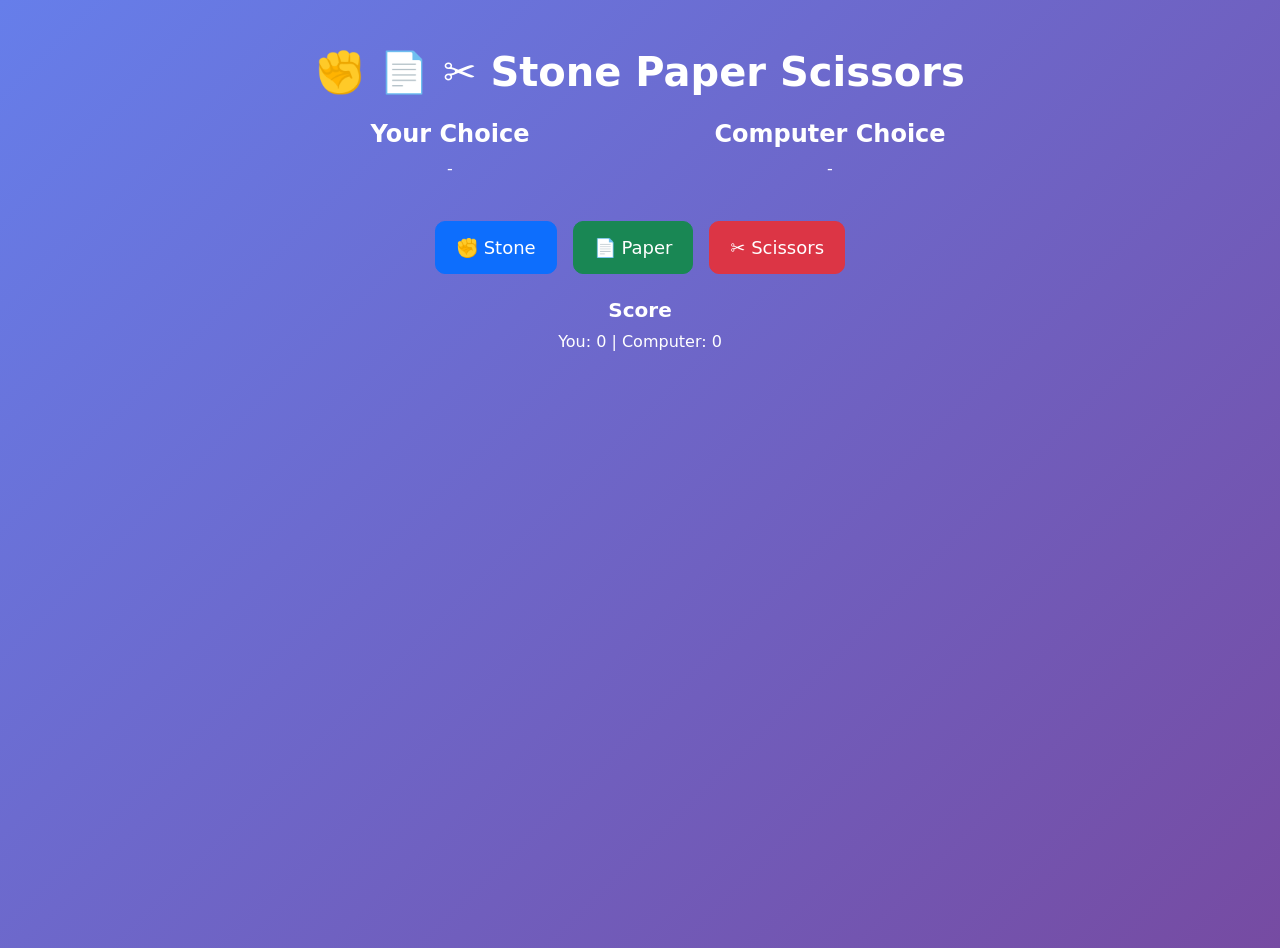
<file: index.html>
<!DOCTYPE html>
<html lang="en">
<head>
  <meta charset="UTF-8">
  <title>Stone Paper Scissors Game</title>
  <meta name="viewport" content="width=device-width, initial-scale=1.0">

  <!-- Bootstrap -->
  <link href="https://cdn.jsdelivr.net/npm/bootstrap@5.3.2/dist/css/bootstrap.min.css" rel="stylesheet">

  <!-- Custom CSS -->
  <link rel="stylesheet" href="style (1).css">
</head>
<body>

<div class="container text-center mt-5">
  <h1 class="mb-4">✊ 📄 ✂ Stone Paper Scissors</h1>

  <div class="row justify-content-center mb-4">
    <div class="col-md-4">
      <h4>Your Choice</h4>
      <p id="user-choice">-</p>
    </div>
    <div class="col-md-4">
      <h4>Computer Choice</h4>
      <p id="computer-choice">-</p>
    </div>
  </div>

  <h3 id="result" class="mb-4"></h3>

  <div class="d-flex justify-content-center gap-3">
    <button class="btn btn-primary choice-btn" onclick="playGame('Stone')">✊ Stone</button>
    <button class="btn btn-success choice-btn" onclick="playGame('Paper')">📄 Paper</button>
    <button class="btn btn-danger choice-btn" onclick="playGame('Scissors')">✂ Scissors</button>
  </div>

  <div class="mt-4">
    <h5>Score</h5>
    <p>You: <span id="user-score">0</span> | Computer: <span id="computer-score">0</span></p>
  </div>
</div>

<script src="script.js"></script>
</body>
</html>
</file>
<file: style (1).css>
body {
  background: linear-gradient(135deg, #667eea, #764ba2);
  color: white;
  min-height: 100vh;
}

h1, h3, h4, h5 {
  font-weight: bold;
}

.choice-btn {
  font-size: 18px;
  padding: 12px 20px;
  border-radius: 10px;
}

#result {
  font-size: 24px;
}
</file>
